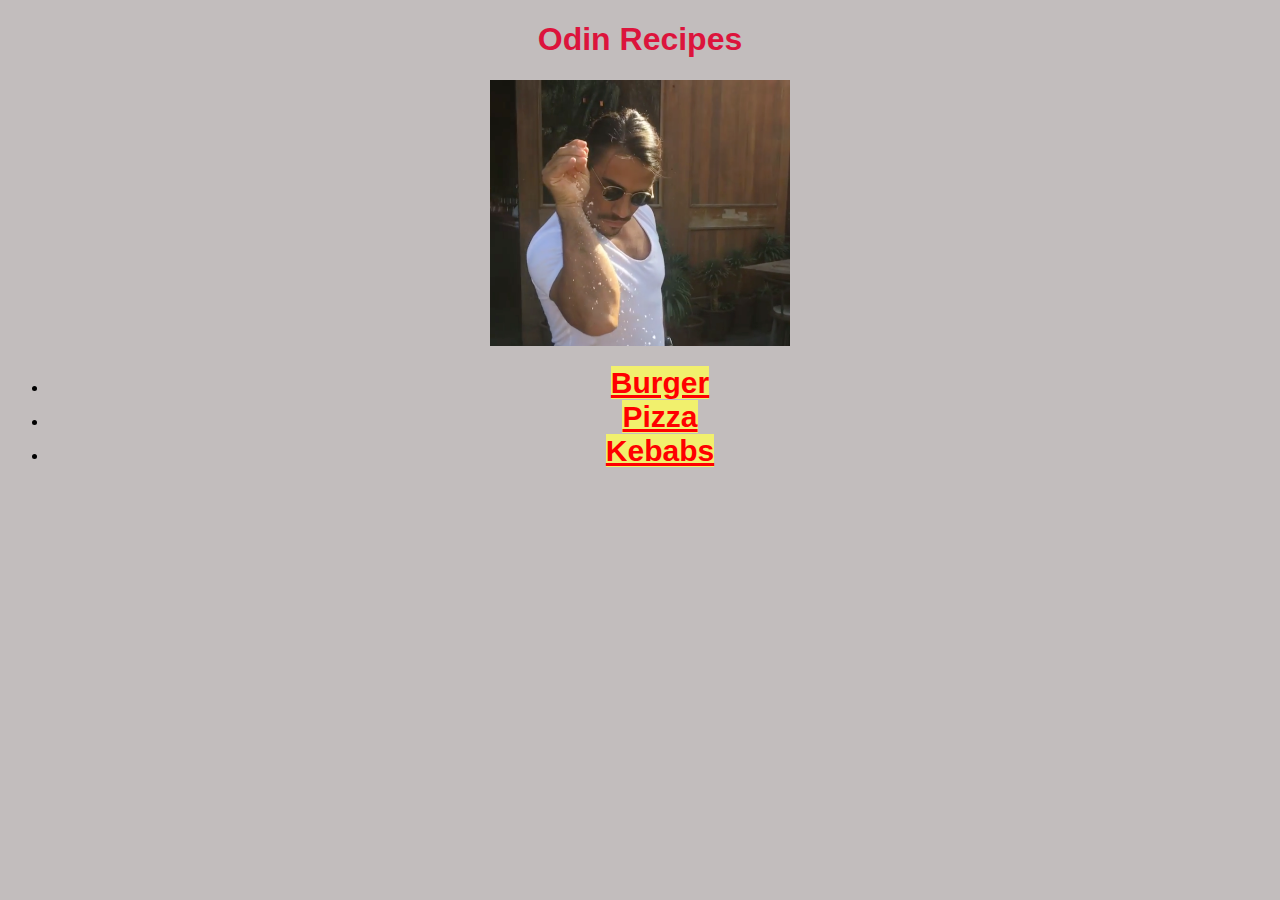
<file: index.html>
<!DOCTYPE html>
<html lang="en">
    <head>
        <meta charset="UTF-8">
        <title>Odin Recipes</title>
        <link rel="stylesheet" href="css/style.css">
    </head>

    <body>
        <h1 class="index-h">Odin Recipes</h1>
        <img class="cheff" src="imgs/chef.png" alt="a chef pic">
        <ul>
            <li><a href="recipes/burger.html">Burger</a></li>
            <li><a href="recipes/pizza.html">Pizza</a></li>
            <li><a href="recipes/Kabab.html">Kebabs</a></li>
        </ul>
    </body>
</html>
</file>
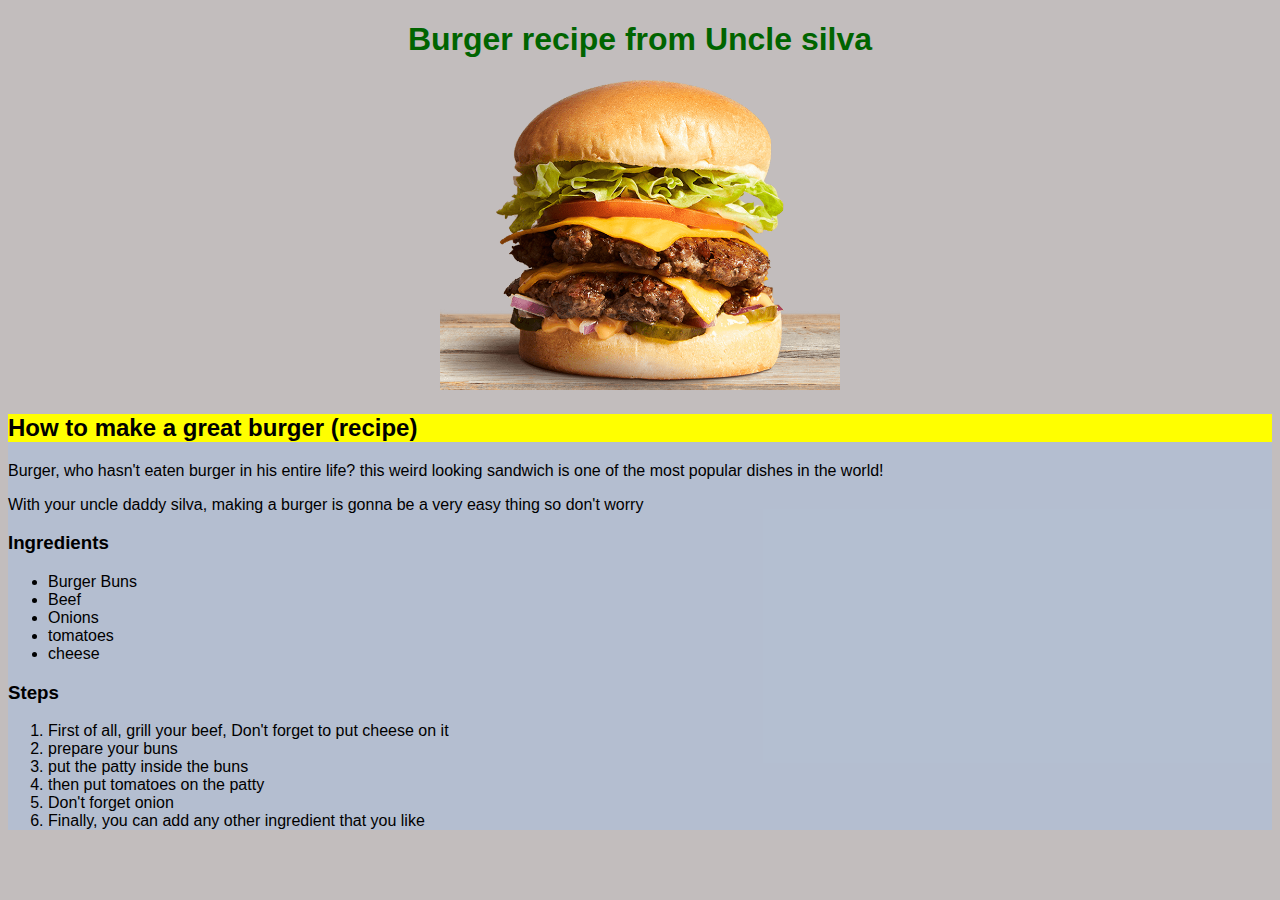
<file: recipes/burger.html>
<!DOCTYPE html>
<html lang="en">
    <head>
        <meta charset="UTF-8">
        <title>Burger</title>
        <link rel="stylesheet" href="../css/style.css">
    </head>

    <body>
        <h1 class="title-content">Burger recipe from Uncle silva</h1>

        <img id="burger-img" src="../imgs/burger.png" alt="Image of a burger">

        <div class="content">
          <h2> How to make a great burger (recipe)</h2>

          <p>Burger, who hasn't eaten burger in his entire life? this weird looking sandwich
          is one of the most popular dishes in the world! </p>

          <p> With your uncle daddy silva, making a burger is gonna be a very easy 
          thing so don't worry</p>

          <h3>Ingredients</h3>

          <ul>
            <li>Burger Buns</li>
            <li>Beef</li>
            <li>Onions</li>
            <li>tomatoes</li>
            <li>cheese</li>
          </ul>

          <h3>Steps</h3>

          <ol>
            <li>First of all, grill your beef, Don't forget to put cheese on it</li>
            <li>prepare your buns</li>
            <li>put the patty inside the buns</li>
            <li>then put tomatoes on the patty </li>
            <li>Don't forget onion</li>
            <li>Finally, you can add any other ingredient that you like</li>
          </ol>
        </div>
    </body>
</html>
</file>
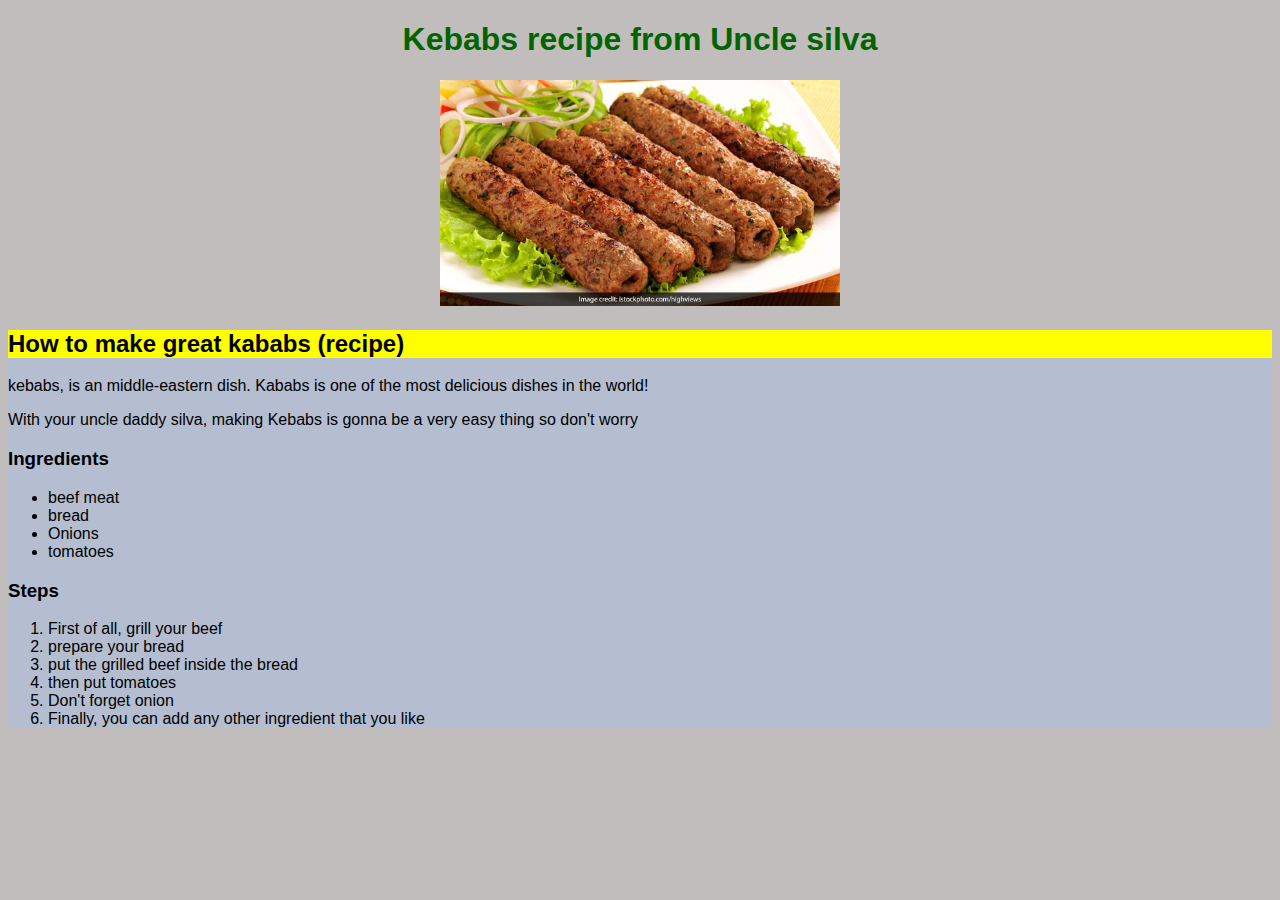
<file: recipes/Kabab.html>
<!DOCTYPE html>
<html lang="en">
    <head>
        <meta charset="UTF-8">
        <title>Kebabs</title>
        <link rel="stylesheet" href="../css/style.css">
    </head>

    <body>
        <h1 class="title-content">Kebabs recipe from Uncle silva</h1>

        <img class="kebabs" src="../imgs/kabab.jpg" alt="img of kebabs">

      <div class="content">
        <h2> How to make great kababs (recipe)</h2>

        <p>kebabs, is an middle-eastern dish. Kababs is one of the most delicious 
        dishes in the world! </p>

        <p> With your uncle daddy silva, making Kebabs is gonna be a very easy 
        thing so don't worry</p>

        <h3>Ingredients</h3>

        <ul>
            <li>beef meat</li>
            <li>bread</li>
            <li>Onions</li>
            <li>tomatoes</li>
        </ul>

        <h3>Steps</h3>

        <ol>
            <li>First of all, grill your beef</li>
            <li>prepare your bread</li>
            <li>put the grilled beef inside the bread</li>
            <li>then put tomatoes </li>
            <li>Don't forget onion</li>
            <li>Finally, you can add any other ingredient that you like</li>
        </ol>
      </div>
    </body>
</html>
</file>
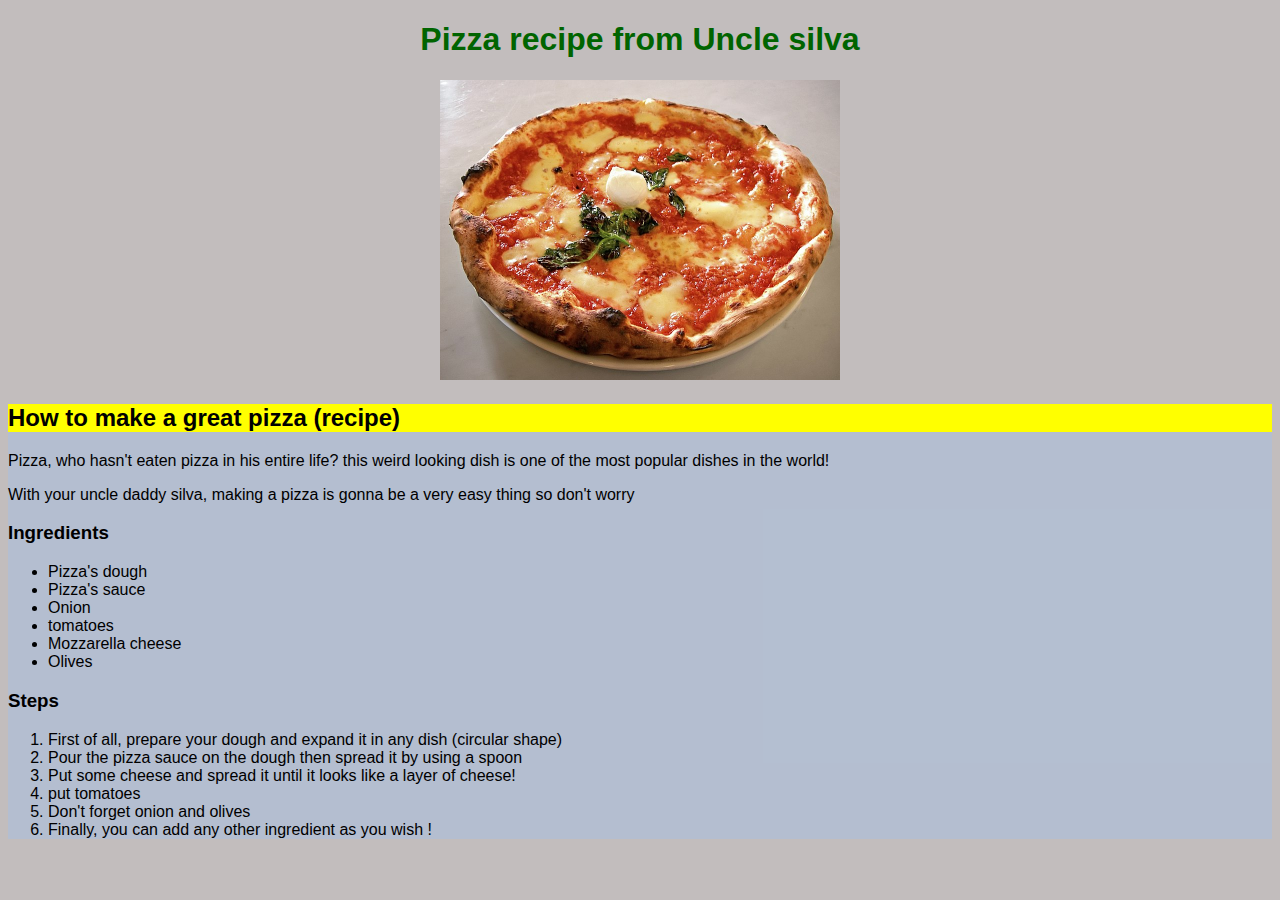
<file: recipes/pizza.html>
<!DOCTYPE html>
<html lang="en">
    <head>
        <meta charset="UTF-8">
        <title>Pizza</title>
        <link rel="stylesheet" href="../css/style.css">
    </head>

    <body>
        <h1 class="title-content">Pizza recipe from Uncle silva</h1>

        <img class="pizza" src="../imgs/pizza.jpg" alt="Image of a lovely pizza">
      <div class="content">
        <h2> How to make a great pizza (recipe)</h2>

        <p>Pizza, who hasn't eaten pizza in his entire life? this weird looking dish
        is one of the most popular dishes in the world! </p>

        <p> With your uncle daddy silva, making a pizza is gonna be a very easy 
        thing so don't worry</p>

        <h3>Ingredients</h3>

        <ul>
            <li>Pizza's dough</li>
            <li>Pizza's sauce</li>
            <li>Onion</li>
            <li>tomatoes</li>
            <li>Mozzarella cheese</li>
            <li>Olives</li>
        </ul>

        <h3>Steps</h3>

        <ol>
            <li>First of all, prepare your dough and expand it in any dish (circular shape)</li>
            <li>Pour the pizza sauce on the dough then spread it by using a spoon</li>
            <li>Put some cheese and spread it until it looks like a layer of cheese!</li>
            <li>put tomatoes </li>
            <li>Don't forget onion and olives</li>
            <li>Finally, you can add any other ingredient as you wish !</li>
        </ol>
      </div>  
    </body>
</html>
</file>
<file: css/style.css>
body {
    text-align: center;
    background-color: rgba(158, 151, 151, 0.63);
    font-family: Arial;
}

a {
    background-color: rgba(245, 245, 101, 0.911);
    color: red;
    font-size: 30px;
    font-weight: 800;
}

.cheff {
    height: auto;
    width: 300px;
}

.index-h {
    color: crimson;
}

.content {
    text-align: left;
    background-color: rgba(171, 192, 221, 0.61);
}

#burger-img {
    height: auto;
    width: 400px;
}

h2 {
    background-color: yellow;
    font-family: Arial; 
}

.title-content {
    color: darkgreen;
}

.kebabs {
    height: auto;
    width: 400px;
}

.pizza {
    height: auto;
    width: 400px;
}
</file>
